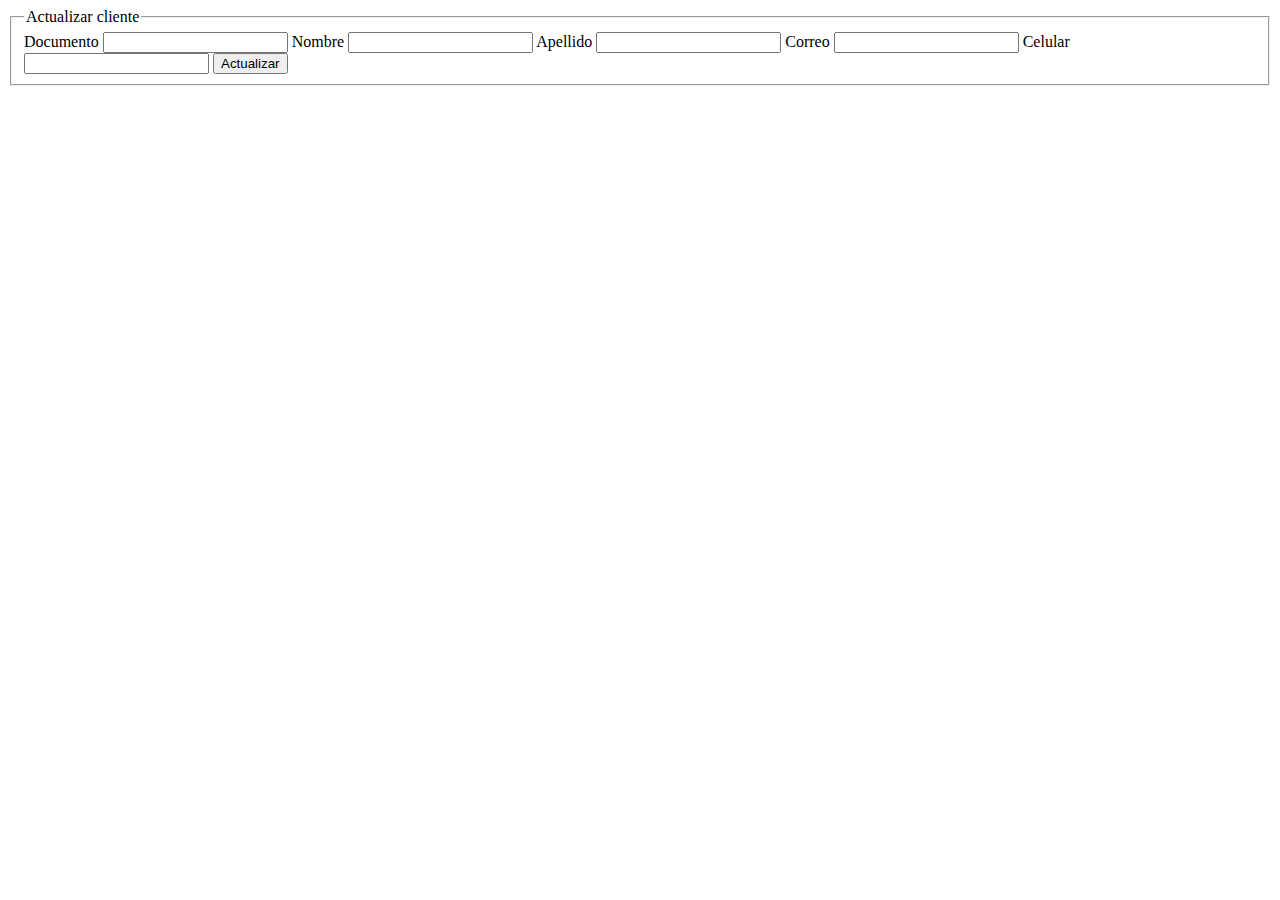
<file: src/main/resources/templates/frmactualizar.html>
<!DOCTYPE html>
<html lang="en"  xmlns:th="http://www.thymeleaf.org">
<head>
    <meta charset="UTF-8">
    <meta http-equiv="X-UA-Compatible" content="IE=edge">
    <meta name="viewport" content="width=device-width, initial-scale=1.0">
    <link rel="stylesheet" th:href="@{/Css/reset.css}">
    <link rel="stylesheet" th:href="@{/Css/stylessfrm.css}">
    <title>Document</title>
</head>

<body>
    <fieldset class="fi">
        <legend>Actualizar cliente</legend>
        <form class="frm" action="#" th:action="@{/cliente/actualizar}" th:object="${clienteactualizar}"method="POST" >

            <label for="doc">Documento
                <input type="text" id="doc" required th:field="*{documento}">
            </label>

            <label for="n">Nombre
                <input type="text" id="n" th:field="*{nombre}">
            </label>

            <label for="a">Apellido
                <input type="text" id="a"  th:field="*{apellido}">
            </label>

            <label for="e">Correo
                <input type="email" id="e"  th:field="*{correo}">
            </label>

            <label for="c">Celular
                <input type="text" id="c"  th:field="*{celular}">
            </label>


            <input class="boton" type="submit" value="Actualizar">
            <!---<button>Registrar</button>-->

    </form>



    </fieldset>
</body>
</html>
</file>
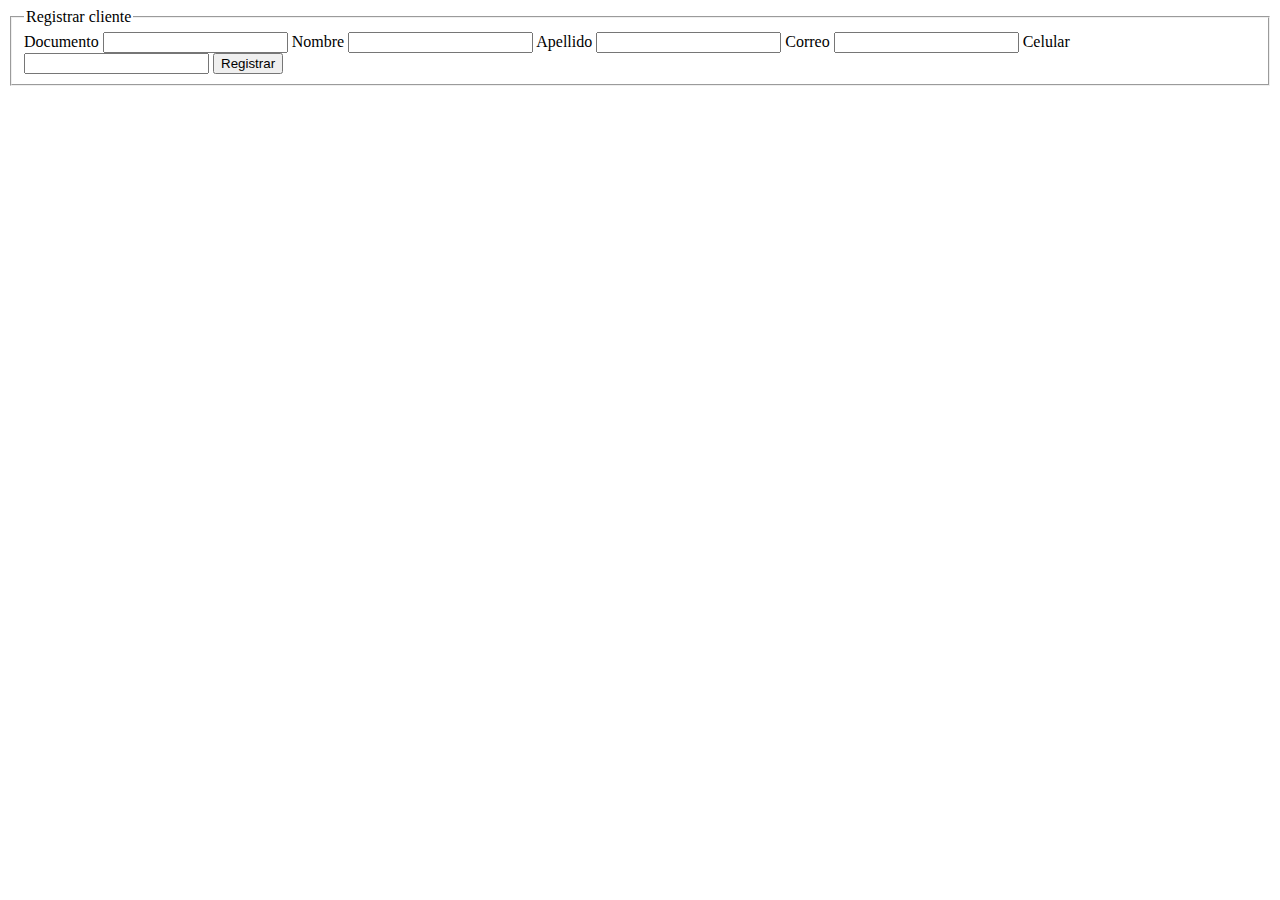
<file: src/main/resources/templates/frmcliente.html>
<!DOCTYPE html>
<html lang="en"  xmlns:th="http://www.thymeleaf.org">
<head>
    <meta charset="UTF-8">
    <meta http-equiv="X-UA-Compatible" content="IE=edge">
    <meta name="viewport" content="width=device-width, initial-scale=1.0">
    <link rel="stylesheet" th:href="@{/Css/reset.css}">
    <link rel="stylesheet" th:href="@{/Css/stylessfrm.css}">
    <title>Document</title>
</head>

<body>
    <fieldset class="fi">
        <legend>Registrar cliente</legend>
        <form class="frm" action="#" th:action="@{/agregarcliente}" th:object="${cliente}"method="POST" >

            <label for="doc">Documento
                <input type="text" id="doc" required th:field="*{documento}">
            </label>

            <label for="n">Nombre
                <input type="text" id="n" th:field="*{nombre}">
            </label>

            <label for="a">Apellido
                <input type="text" id="a"  th:field="*{apellido}">
            </label>

            <label for="e">Correo
                <input type="email" id="e"  th:field="*{correo}">
            </label>

            <label for="c">Celular
                <input type="text" id="c"  th:field="*{celular}">
            </label>


            <input class="boton" type="submit" value="Registrar">
            <!---<button>Registrar</button>-->

    </form>
</fieldset>
</body>
</html>
</file>
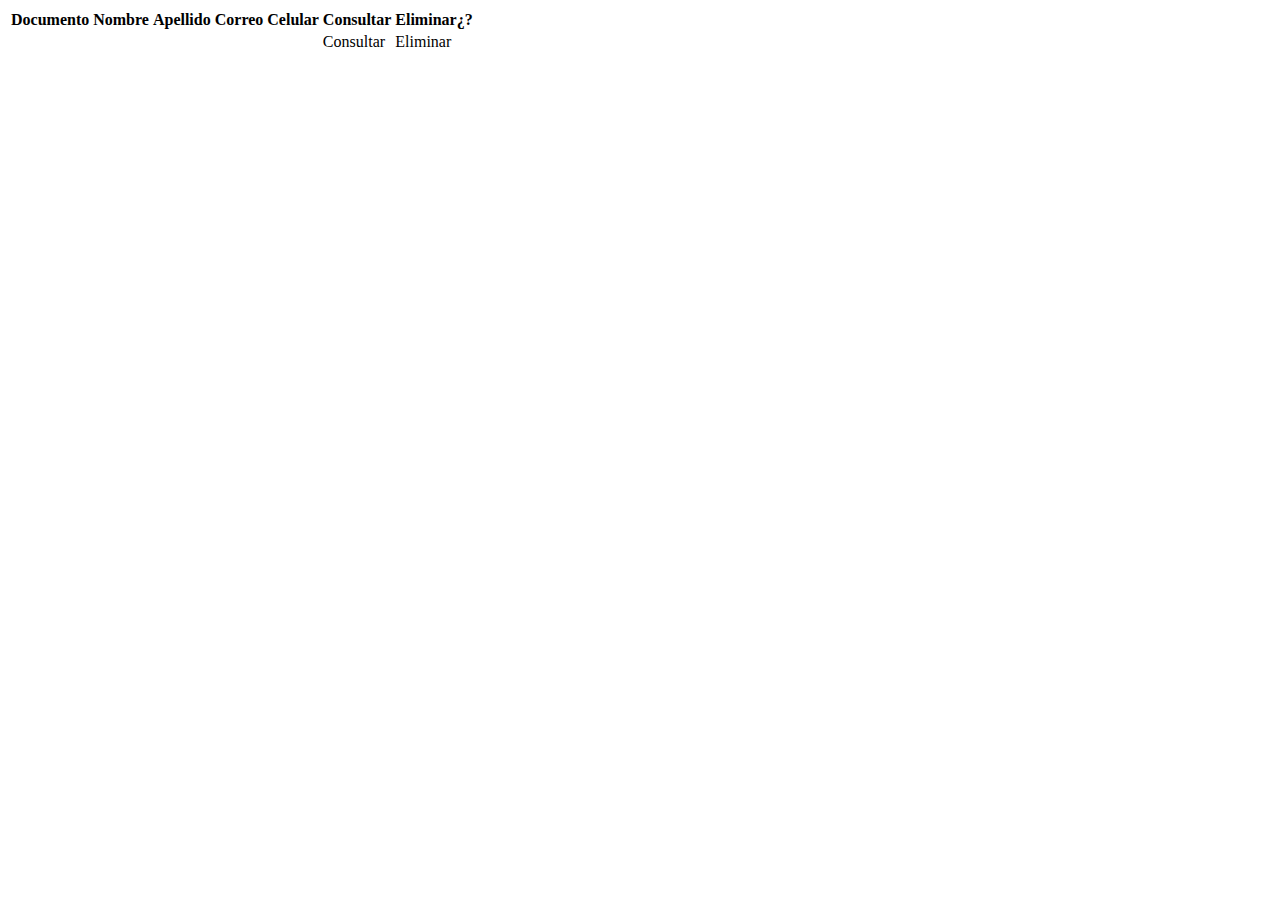
<file: src/main/resources/templates/taclientes.html>
<!DOCTYPE html>
<html lang="es" xmlns:th="http://www.thymeleaf.org">
<head>
    <meta charset="UTF-8">
    <meta http-equiv="X-UA-Compatible" content="IE=edge">
    <meta name="viewport" content="width=device-width, initial-scale=1.0">
    <link rel="stylesheet" th:href="@{/Css/reset.css}">
    <link rel="stylesheet" th:href="@{/Css/Stylesstable.css}">
    <title>Document</title>
</head>
<body>

    <table>
        <thead> 
                <tr>
                    <th>Documento</th>
                    <th>Nombre</th>
                    <th>Apellido</th>
                    <th>Correo</th>
                    <th>Celular</th>
                    <th>Consultar</th>
                    <th>Eliminar¿?</th>
                </tr>
            </thead>
        
        <tr th:each="i:${clientes}">
            <td th:text="${i.documento}"></td>
            <td th:text="${i.nombre}"></td>
            <td th:text="${i.apellido}"></td>
            <td th:text="${i.correo}"></td>
            <td th:text="${i.celular}"></td>
            <td><a th:href="@{'cliente/actualizar'+'/'+${i.documento}}">Consultar</a></td>
            <td><a th:href="@{'cliente/eliminar'+'/'+${i.documento}}">Eliminar</a></td>
        </tr>
    </table>
</body>
</html>
</file>
